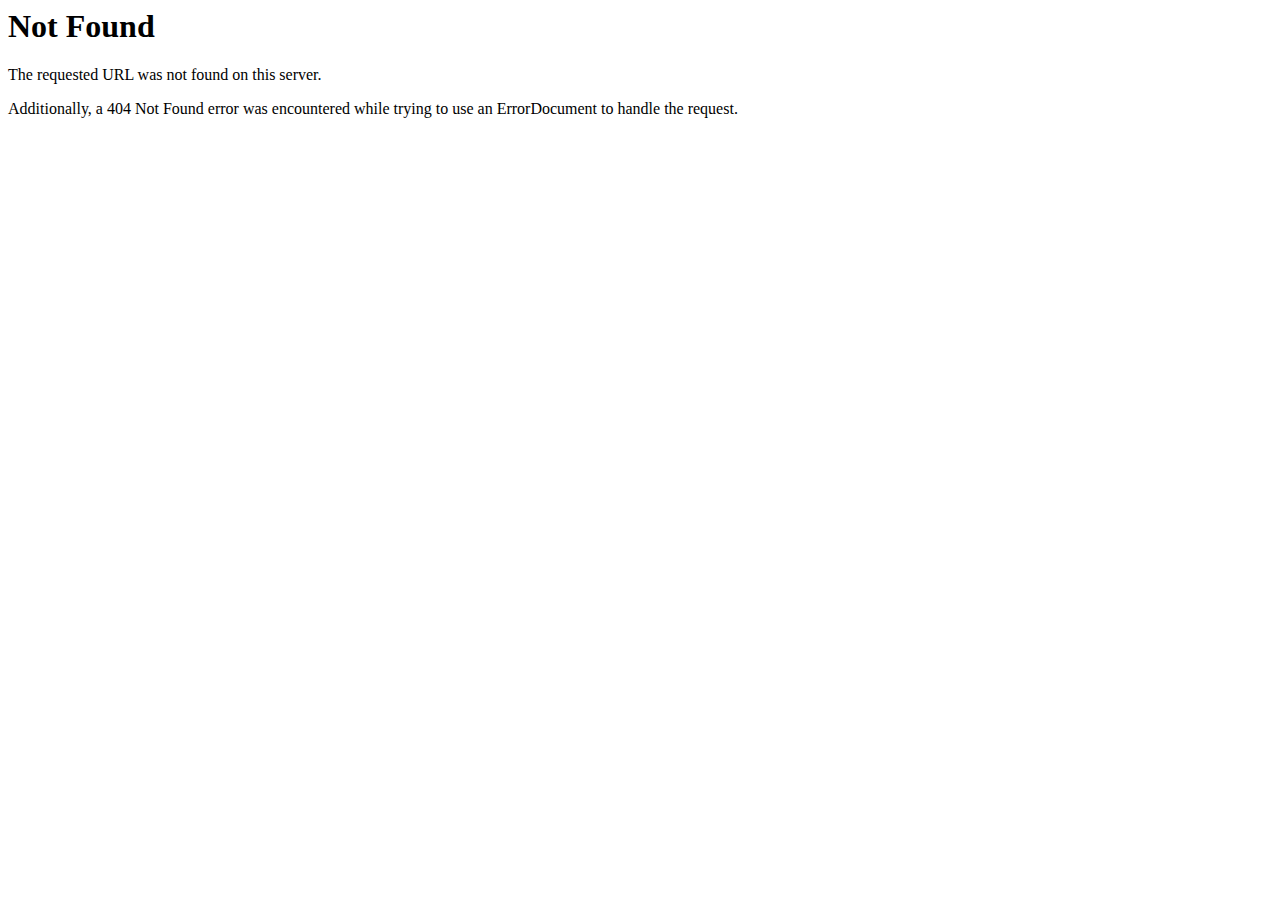
<file: camer_job/static/assets2/css/MaterialIcons-Regular.html>
<!DOCTYPE HTML PUBLIC "-//IETF//DTD HTML 2.0//EN">
<html><head>
<title>404 Not Found</title>
</head><body>
<h1>Not Found</h1>
<p>The requested URL was not found on this server.</p>
<p>Additionally, a 404 Not Found
error was encountered while trying to use an ErrorDocument to handle the request.</p>
</body></html>
</file>
